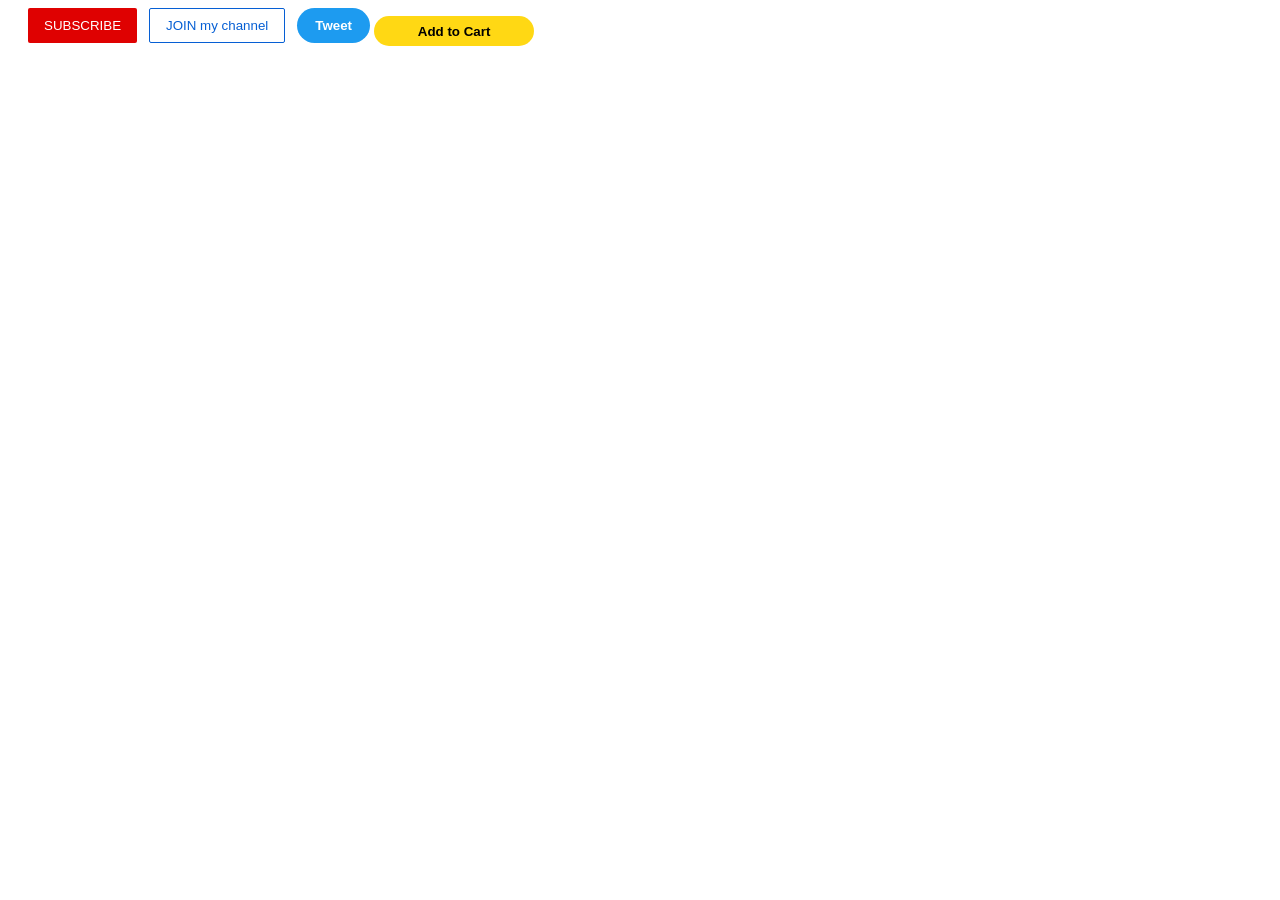
<file: Website Clone/buttons.html>
<!DOCTYPE html>
<html>
    <head>
        <title>Buttons</title>
        <link rel="stylesheet" href="styles/buttons.css">
    </head>
    <body>
        <button class="subscribe-button">
            SUBSCRIBE
        </button>

        <button class="join-button">
            JOIN my channel
        </button>

        <button class="tweet-button">
            Tweet
        </button>

        <button class="amazon-button">
            Add to Cart
        </button>
    </body>
</html>
</file>
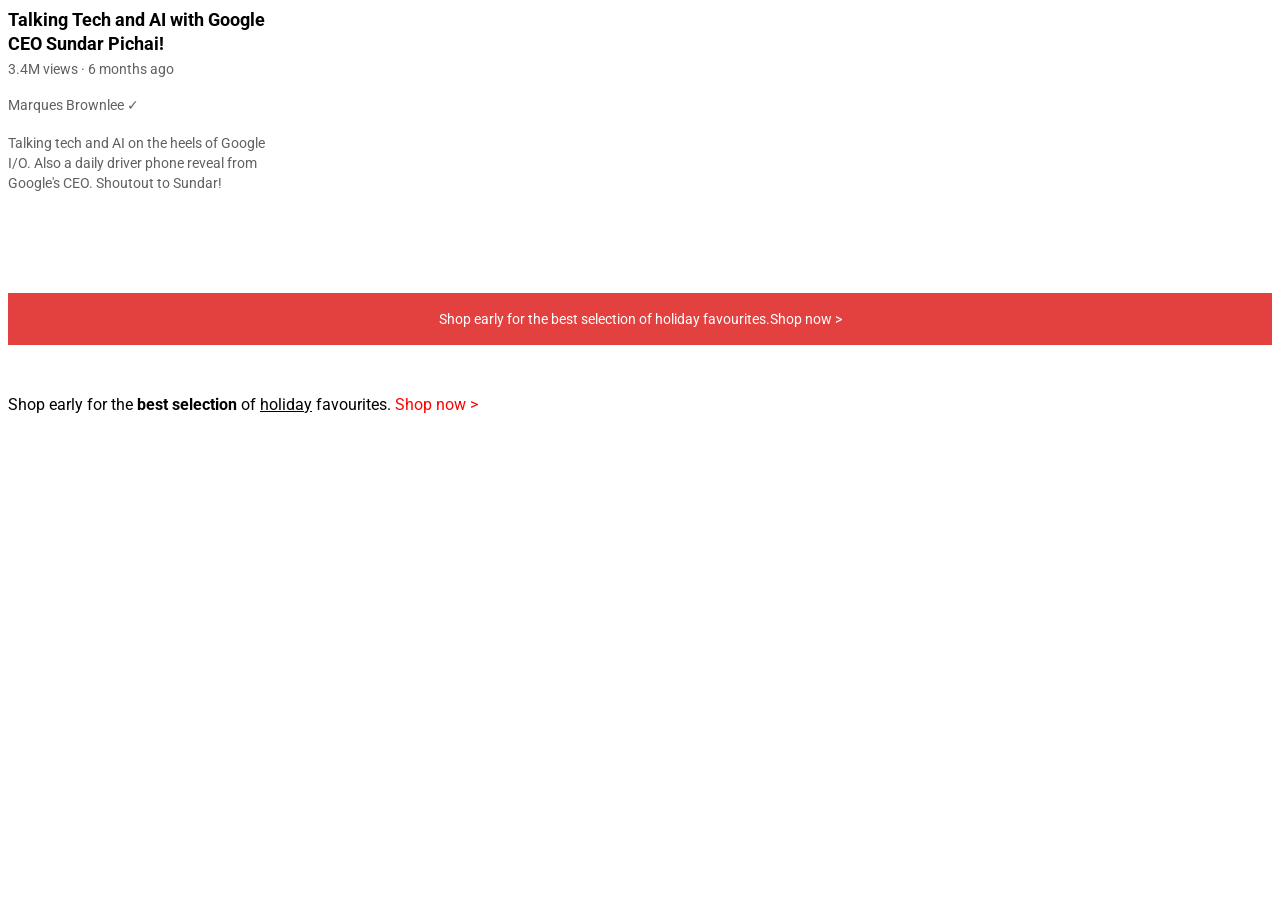
<file: Website Clone/text.html>
<!DOCTYPE html>
<html>
    <head>
        <title>Youtube</title>
        <link rel="preconnect" href="https://fonts.googleapis.com">
        <link rel="preconnect" href="https://fonts.gstatic.com" crossorigin>
        <link href="https://fonts.googleapis.com/css2?family=Roboto:ital,wght@0,100..900;1,100..900&display=swap" rel="stylesheet">
        <link rel="stylesheet" href="styles/text.css">
    </head>
    <body>
        <p class="video-title">
            Talking Tech and AI with Google CEO Sundar Pichai!
        </p>

        <p class="video-stats">
            3.4M views &#183; 6 months ago
        </p>

        <p class="video-author">
            Marques Brownlee &#10003;
        </p>

        <p class="video-description">
            Talking tech and AI on the heels of Google I/O. Also a daily driver phone reveal from Google's CEO. Shoutout to Sundar! 
        </p>

        <p class="apple-text">
            Shop early for the best selection of holiday favourites.<span class="shop-link">Shop now &#62;</span>
        </p>

        <p>
            Shop early for the <strong>best selection</strong> of <u>holiday</u> favourites. <span class="span-example">Shop now &#62;</span>
        </p>
    </body>
</html>
</file>
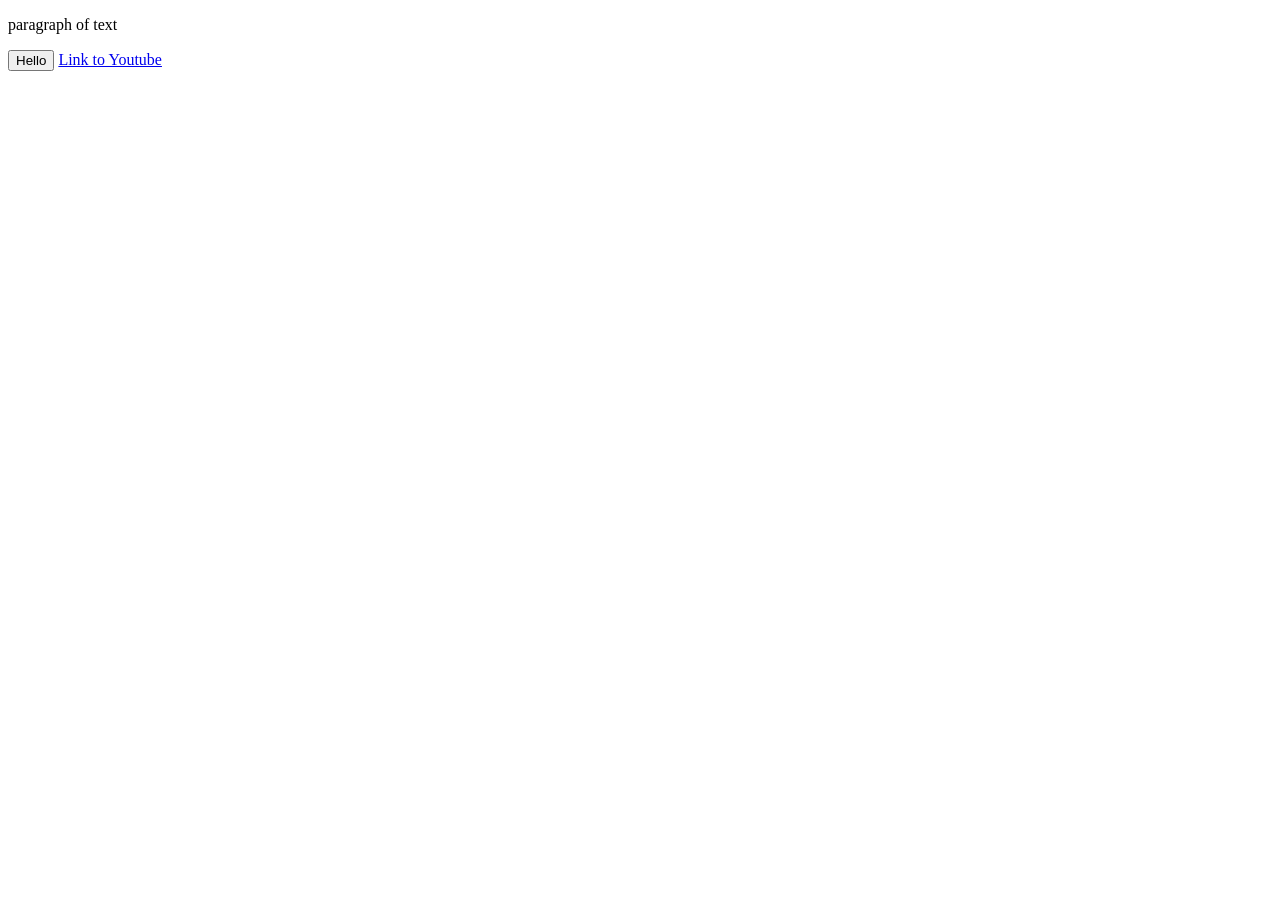
<file: Website Clone/website.html>
<!DOCTYPE html>

<html>
  <head>
    <title>
      First Website
    </title>
  </head>
  <body>
    <p>
      paragraph of text
    </p>

    <button>
      Hello
    </button>

    <a href="https://www.youtube.com/" target="_blank">
      Link to Youtube
    </a>
  </body>
</html>
</file>
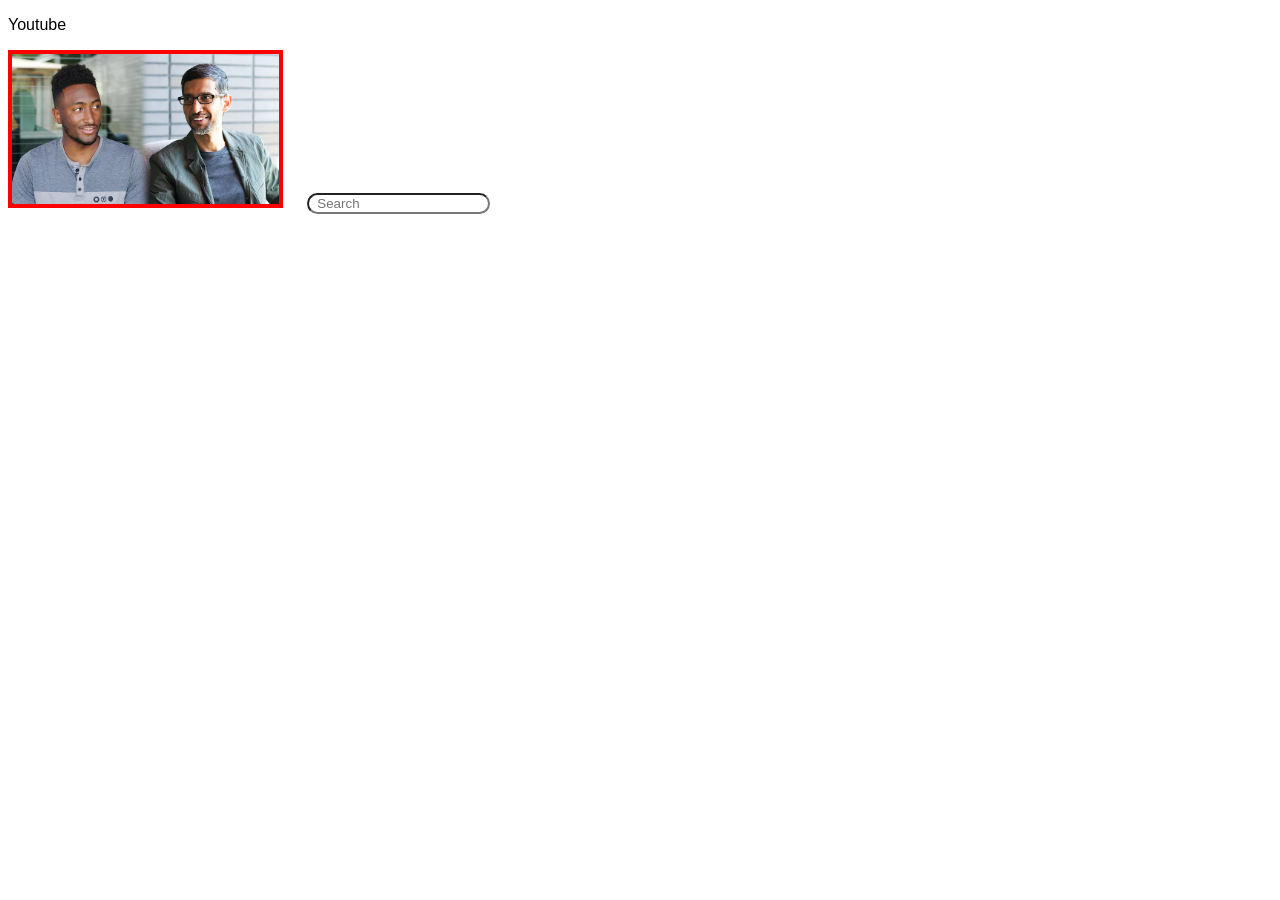
<file: Website Clone/youtube.html>
<!DOCTYPE html>
<html>
    <head>
        <title>YouTube.com Clone</title>
        <link rel="stylesheet" href="youtube.css">
    </head>
    <body>
        <p class="youtube-title">
            Youtube
        </p>
        <img class="thumbnail" src="thumbnails/thumbnail-1.webp">
        <input class="search-bar" type="text" placeholder="Search">
    </body>    
</html>
</file>
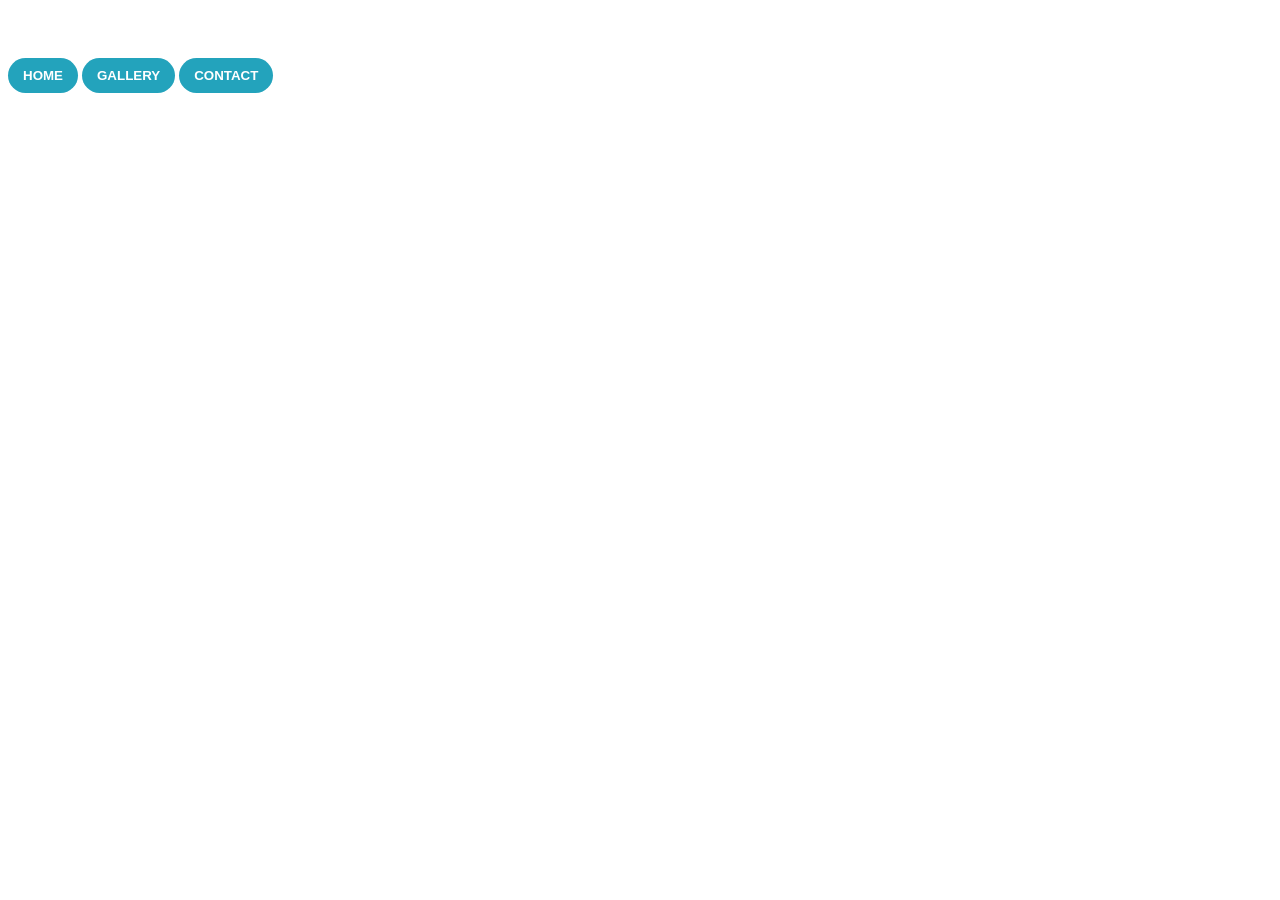
<file: Website Clone/intro-to-html/buttons_practice.html>
<!DOCTYPE html>
<html>
    <head>
        <title>
            Buttons Practice
        </title>
        <link rel="stylesheet" href="styles/buttons_practice.css">
    </head>

    <body>
        <button class="button">
            HOME
        </button>
        <button class="button">
            GALLERY
        </button>
        <button class="button">
            CONTACT
        </button>
    </body>
</html>
</file>
<file: Website Clone/styles/buttons.css>
.subscribe-button {
    background-color: rgb(223, 1, 1);
    color: white;
    border: none;
    padding-top: 10px;
    padding-bottom: 10px;
    padding-left: 16px;
    padding-right: 16px;
    border-radius: 2px;
    cursor: pointer;
    margin-right: 8px;
    margin-left: 20px;
    transition: opacity 0.15s;
    vertical-align: top;
}

.subscribe-button:hover {
    opacity: 0.7;
}

.subscribe-button:active {
    opacity: 0.5;
}

.join-button {
    background-color: white;
    border-color: rgb(6, 95, 212);
    border-style: solid;
    border-width: 1px;
    border-radius: 2px;
    color: rgb(6, 95, 212);
    cursor: pointer;
    padding-top: 9px;
    padding-bottom: 9px;
    padding-left: 16px;
    padding-right: 16px;
    transition: background-color 0.15s,
    color 0.15s,
    opacity 0.15s;
    vertical-align: top;
}

.join-button:hover {
    background-color: rgb(6, 95, 212);
    color: white;
}

.join-button:active {
    opacity: 0.7;
}

.tweet-button {
    background-color: rgb(29, 155, 240);
    color: white;
    border: none;
    border-radius: 18px;
    padding-top: 10px;
    padding-bottom: 10px;
    padding-left: 18px;
    padding-right: 18px;
    font-weight: bold;
    font-size: 15;
    cursor: pointer;
    margin-left: 8px;
    transition: box-shadow 0.15s,
    opacity 0.15s;
    vertical-align: top;
}

.tweet-button:hover {
    box-shadow: 3px 3px 5px rgba(0,0,0,0.3);
}

.tweet-button:active {
    opacity: 0.7
}

.amazon-button {
    background-color: rgb(255, 216, 20);
    border: none;
    height: 30px;
    width: 160px;
    margin-top: 8px;
    border-radius: 15px;
    font-weight: bold;
    cursor: pointer;
    transition: background-color 0.15s,
    opacity 0.15s,
    color 0.15s;
    vertical-align: top;
}

.amazon-button:hover {
    background-color: rgb(240, 203, 17);
    color: white;
}

.amazon-button:active {
    opacity: 0.7;
}
</file>
<file: Website Clone/styles/text.css>
p {
    font-family: Roboto;
    margin-top: 0;
    margin-bottom: 0;
}

.video-title {
    font-weight: bold;
    font-size: 18px;
    width: 280px;
    line-height: 24px;
    margin-bottom: 5px;
}

.video-stats {
    font-size: 14px;
    color: rgb(96, 96, 96);
    margin-bottom: 20px;
}

.video-author {
    font-size: 14px;
    color: rgb(96, 96, 96);
    margin-bottom: 20px;
}

.video-description {
    font-size: 14px;
    color: rgb(96, 96, 96);
    width: 280px;
    line-height: 20px;
    margin-bottom: 100px;
}

.apple-text {
    margin-bottom: 50px;
    font-size: 14px;
    background-color: rgb(227, 65, 64);
    color: white;
    text-align: center;
    padding-top: 18px;
    padding-bottom: 18px;
    transition: border-radius 0.15s;
}

.apple-text:hover {
    border-radius: 30px;
}

.span-example {
    color: red;
}

.span-example:hover {
    text-decoration: underline;
    cursor: pointer;
}

.shop-link {
    cursor: pointer;
}

.shop-link:hover {
    text-decoration: underline;
}
</file>
<file: Website Clone/youtube.css>
.youtube-title {
    font-family: arial;
}

.search-bar {
    border-radius: 12px;
    padding-left: 8px;
    margin-left: 20px;
}

.thumbnail {
    height: 150px;
    border-style: solid;
    border-width: 4px;
    border-color: red;
    transition: border-radius 0.15s;
}

.thumbnail:hover {
    border-radius: 50px;
}
</file>
<file: Website Clone/intro-to-html/styles/buttons_practice.css>
.button {
    background-color: rgb(35, 163, 188);
    color: white;
    font-weight: bold;
    border: none;
    border-radius: 30px;
    padding-left: 15px;
    padding-top: 10px;
    padding-right: 15px;
    padding-bottom: 10px;
    margin-top: 50px;
    transition: padding-left 0.15s,
    padding-top 0.15s,
    padding-right 0.15s,
    padding-bottom 0.15s,
    opacity 0.15s;
}

.button:hover {
    padding-left: 25px;
    padding-top: 15px;
    padding-right: 25px;
    padding-bottom: 15px;
    opacity: 0.9;
}

.button:active {
    opacity: 0.8;
    padding-left: 23px;
    padding-top: 13px;
    padding-right: 23px;
    padding-bottom: 13px;
}
</file>
